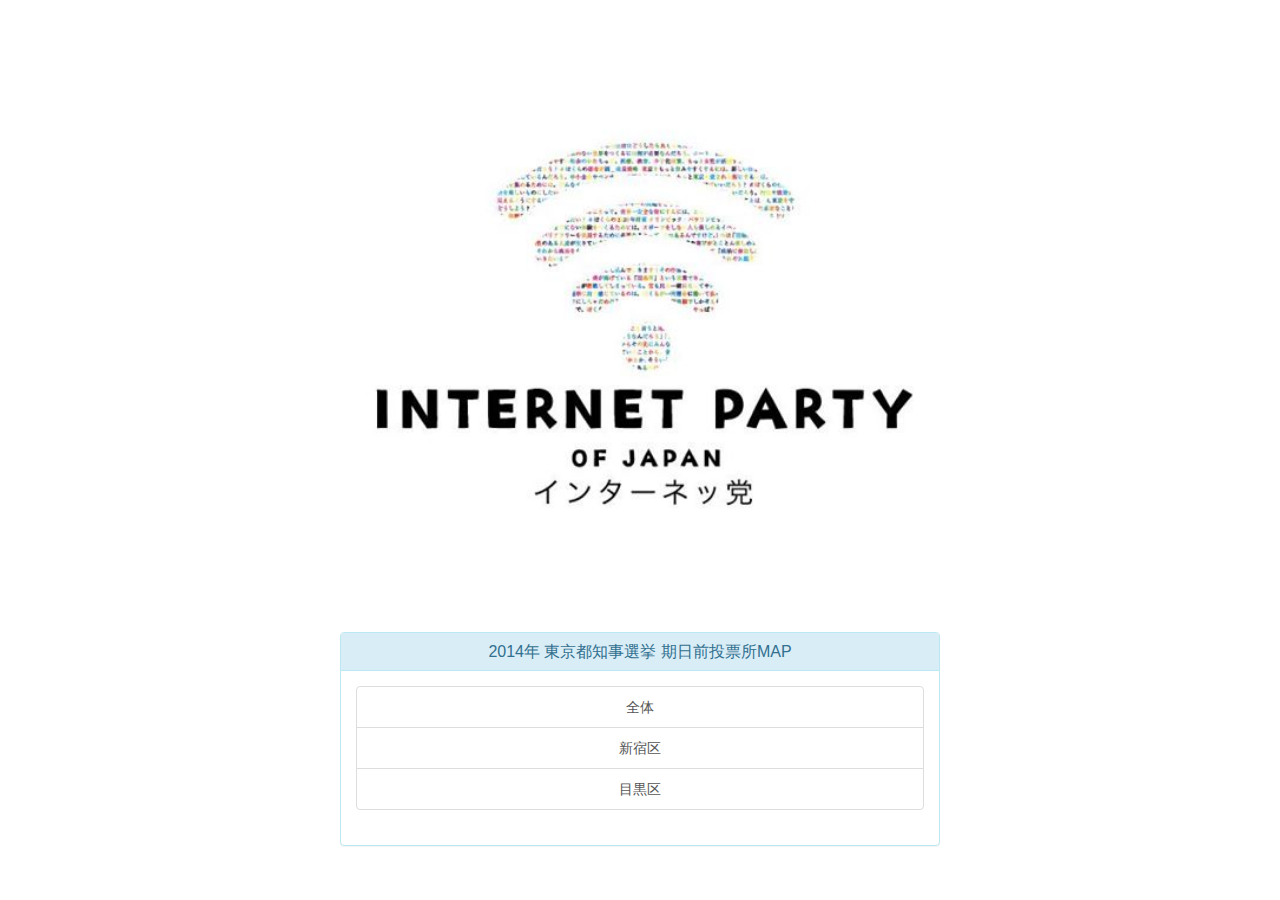
<file: index.html>
<!DOCTYPE html>
<html>
<head>
	<meta charset="utf-8">
	<meta name="viewport" content="initial-scale=1.0, user-scalable=no" />
	<title>インターネッ党</title>
	<link href="./css/bootstrap.min.css" rel="stylesheet">
	<link href="./css/starter-template.css" rel="stylesheet">
	<style type="text/css">
	img.logo {
		height: 568px;
		width: 566px;
	}
	.panel {
		width: 600px;
	}
	@media screen and (max-width: 479px) {
		img.logo {
			height: 284px;
			width: 283px;
		}
		.panel {
			width: 300px;
		}
		a.list-group-item {
			width: 270px;
		}
	}
	</style>
</head>
<body>
    <div class="container site-wrapper">
      <div class="site-wrapper-inner">
        <h1><img class="logo" src="./image/logo.jpg" alt="インターネッ党" border="0" style="border:none;" /></h1>
        <div class="panel panel-info center-block">
		  <div class="panel-heading">
		    <h3 class="panel-title">2014年 東京都知事選挙 期日前投票所MAP</h3>
		  </div>
		  <div class="panel-body">
	          <div class="list-group">
		        	<a class="list-group-item center-block" href="/kijitsumae/">全体</a>
		        	<a class="list-group-item center-block" href="/kijitsumae/shinjuku.html">新宿区</a>
		        	<a class="list-group-item center-block" href="/kijitsumae/meguro.html">目黒区</a>
		        </div>
		  </div>
        </div>
      </div>
    </div><!-- /.container -->
	<script>
	  (function(i,s,o,g,r,a,m){i['GoogleAnalyticsObject']=r;i[r]=i[r]||function(){
	  (i[r].q=i[r].q||[]).push(arguments)},i[r].l=1*new Date();a=s.createElement(o),
	  m=s.getElementsByTagName(o)[0];a.async=1;a.src=g;m.parentNode.insertBefore(a,m)
	  })(window,document,'script','//www.google-analytics.com/analytics.js','ga');

	  ga('create', 'UA-47675473-1', 'internetparty.jp');
	  ga('send', 'pageview');

	</script>
</body>
</html>
</file>
<file: css/starter-template.css>
/*
 * Globals
 */

/* Links */
a,
a:focus,
a:hover {
  /*color: #fff;*/
}

/* Custom default button */
.btn-default,
.btn-default:hover,
.btn-default:focus {
  /*color: #333;*/
  text-shadow: none; /* Prevent inheritence from `body` */
  /*background-color: #fff;*/
  /*border: 1px solid #fff;*/
}


/*
 * Base structure
 */

html,
body {
  height: 100%;
  /*background-color: #333;*/
}
body {
  /*color: #fff;*/
  text-align: center;
  /*text-shadow: 0 1px 3px rgba(0,0,0,.5);*/
  /*box-shadow: inset 0 0 100px rgba(0,0,0,.5);*/
}

/* Extra markup and styles for table-esque vertical and horizontal centering */
.site-wrapper {
  display: table;
  width: 100%;
  height: 100%; /* For at least Firefox */
  min-height: 100%;
}
.site-wrapper-inner {
  display: table-cell;
  vertical-align: top;
}
.cover-container {
  margin-left: auto;
  margin-right: auto;
}

/* Padding for spacing */
.inner {
  padding: 30px;
}


/*
 * Header
 */
.masthead-brand {
  margin-top: 10px;
  margin-bottom: 10px;
}

.masthead-nav > li {
  display: inline-block;
}
.masthead-nav > li + li {
  margin-left: 20px;
}
.masthead-nav > li > a {
  padding-left: 0;
  padding-right: 0;
  font-size: 16px;
  font-weight: bold;
  color: #fff; /* IE8 proofing */
  /*color: rgba(255,255,255,.75);*/
  border-bottom: 2px solid transparent;
}
.masthead-nav > li > a:hover,
.masthead-nav > li > a:focus {
  /*background-color: transparent;*/
  /*border-bottom-color: rgba(255,255,255,.25);*/
}
.masthead-nav > .active > a,
.masthead-nav > .active > a:hover,
.masthead-nav > .active > a:focus {
  /*color: #fff;*/
  /*border-bottom-color: #fff;*/
}

@media (min-width: 768px) {
  .masthead-brand {
    float: left;
  }
  .masthead-nav {
    float: right;
  }
}


/*
 * Cover
 */

.cover {
  padding: 0 20px;
}
.cover .btn-lg {
  padding: 10px 20px;
  font-weight: bold;
}


/*
 * Footer
 */

.mastfoot {
  /*color: #999;  IE8 proofing */
  /*color: rgba(255,255,255,.5);*/
}


/*
 * Affix and center
 */

@media (min-width: 768px) {
  /* Pull out the header and footer */
  .masthead {
    position: fixed;
    top: 0;
  }
  .mastfoot {
    position: fixed;
    bottom: 0;
  }
  /* Start the vertical centering */
  .site-wrapper-inner {
    vertical-align: middle;
  }
  /* Handle the widths */
  .masthead,
  .mastfoot,
  .cover-container {
    width: 100%; /* Must be percentage or pixels for horizontal alignment */
  }
}

@media (min-width: 992px) {
  .masthead,
  .mastfoot,
  .cover-container {
    width: 700px;
  }
}
</file>
